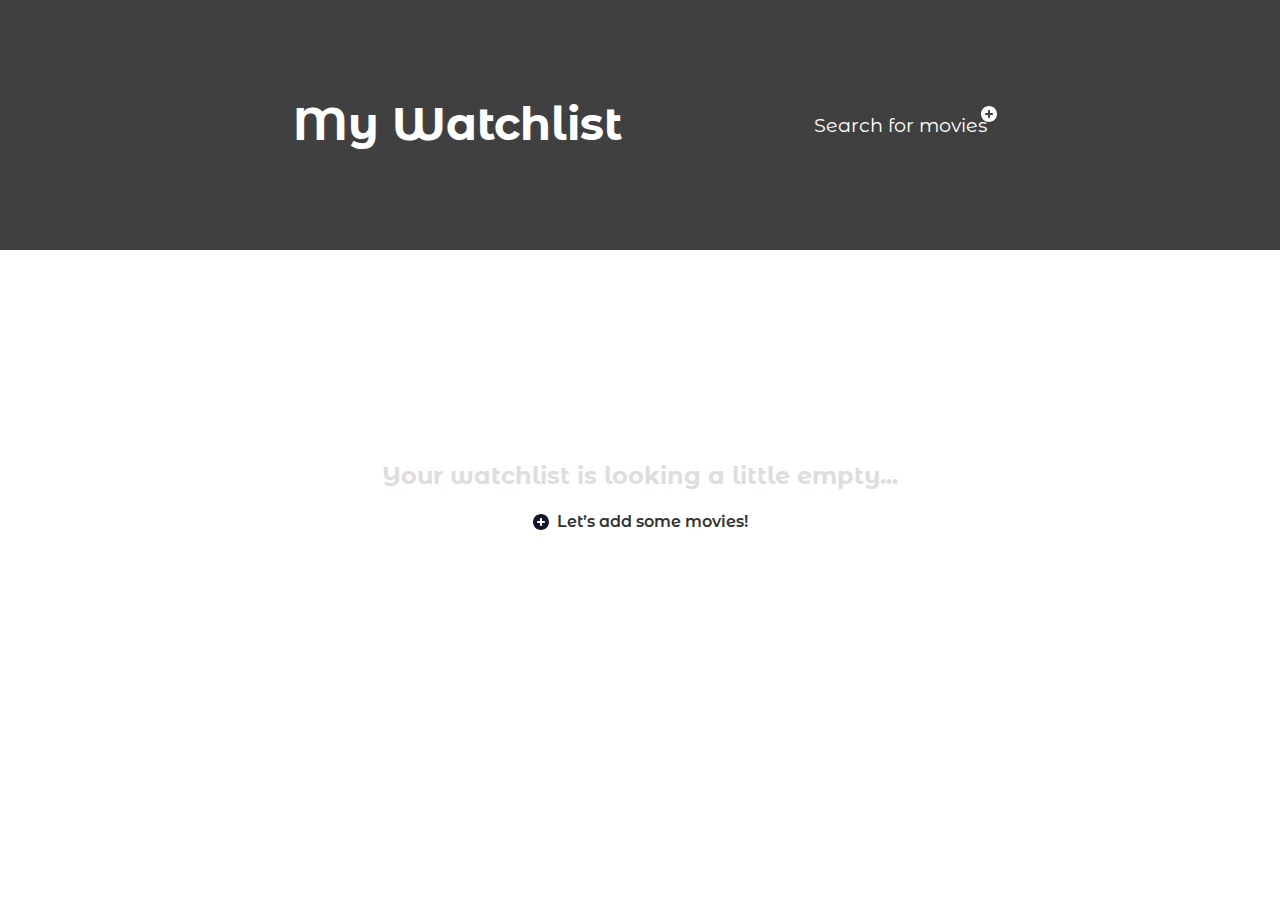
<file: watchlist.html>
<!DOCTYPE html>
<html lang="en">
<head>
    <meta charset="UTF-8">
    <meta http-equiv="X-UA-Compatible" content="IE=edge">
    <meta name="viewport" content="width=device-width, initial-scale=1.0">
    <link rel="icon" type="image/x-icon" href="/icon.png">
    <link rel="stylesheet" href="/style.css">
    <title>Movie Watchlist Creator</title>
</head>
<body>
    <header class="intro" id="intro2">
        <div class="intro-box container">
            <h1>My Watchlist</h1>
            <a href="index.html">Search for movies<span><img src="/images/plusIconWhite.svg" /></span></a>
        </div>
    </header>

    <div id="movies-placeholder" class="movies-placeholder container">
    </div>

    <script src="/watchlist.js"></script>
</body>
</html>
</file>
<file: style.css>
@import url('https://fonts.googleapis.com/css2?family=Inter:wght@100;200;300;400;500;600;800&display=swap');
@import url('https://fonts.googleapis.com/css2?family=Montserrat+Alternates:wght@100;200;400;700&display=swap');

*,
*::before,
*::after {
    box-sizing: border-box;
}

html:focus-within {
    scroll-behavior: smooth;
}

body, h1, h2, h3, h4, p {
    margin: 0;
}

body {
    min-height: 100vh;
    text-rendering: optimizeSpeed;
    line-height: 1.5;
    font-family: 'Montserrat Alternates', sans-serif;
    position: relative;
}

input, button {
  font: inherit;
  height: 2.72em;
}

.search-logo {
    height: 1.5em;
    margin: 0;
    padding: 0;
}

#search-btn {
    display: flex;
    align-items: center;
}

img,
picture {
  max-width: 100%;
  display: block;
}

.container {
    max-width: 950px;
    margin: 0 auto;  
}

/* Intro styling */

.intro {
    background-image: linear-gradient(hsla(0, 0%, 0%, 0.75), hsla(0, 0%, 0%, 0.75)) ;
    background-position: center;
    background-repeat: no-repeat;
    background-size: 100%;
    position: relative;
    text-shadow: 1px 1px 2px #474747;
}

.setBackGround {
    background-image: linear-gradient(hsla(0, 0%, 0%, 0.476), hsla(0, 0%, 0%, 0.674)), url(/images/background.img.jpg);
}


.intro-box {
    min-height: 250px;
    display: flex;
    justify-content: space-around;
    align-items: center;
    color: hsl(0, 0%, 100%);
    padding: 0rem 2rem;
}

.intro h1 {
    font-size: clamp(1rem, 1vw + 2rem, 4rem);
    font-weight: 700;
    white-space: nowrap;
}

.intro a {
    font-size: clamp(1rem, 1vw + .5rem, 1.2rem);
    cursor: pointer;
    position: relative;
    text-decoration: none;
    color: #fff;
    z-index: 2;
    white-space: nowrap;
}

.intro a:hover, .intro h4:active, .intro h4:focus {
    opacity: .75;
}

.intro a span{
    cursor: pointer;
    position: absolute;
    top: -5px;
    right: -10px;
    z-index: 1;
}

/* Search input */

.search-box {
    position: absolute;
    top: 228px;
    left: 50%;
    transform: translateX(-50%);
    width: 100%;
    display: flex;
    justify-content: center;
    align-items: center;
}


.border {
    border: 1px solid #D1D5DB;
    padding: 9px 13px;
}

.search-input {
    padding-left: 0;
    padding-right: 10rem;
    border-left: none;
    background: rgba(255, 255, 255, .95);
    box-shadow: rgba(0, 0, 0, 0.45) 0px 25px 20px -20px;
}

.search-input:focus {
    outline: none;
}

.logo-box {
    box-shadow: rgba(0, 0, 0, 0.45) 0px 25px 20px -20px;    background: #fff;
    border-right: none;
    background: rgba(255, 255, 255, .95);
    /* padding: 13px; */
    padding-right:10px;
    border-radius: 8px 0px 0px 8px;
    cursor: pointer;
}

.search-logo:active,
.search-logo:focus {
    transform: scale(.9);
    transition: all 5ms ease;
}

.search-btn {
    box-shadow: rgba(0, 0, 0, 0.45) 0px 25px 20px -20px;    display: flex;
    gap: .3rem;
    background: rgba(255, 255, 255, .95);
    border-left: none;
    cursor: pointer;
    border-radius: 0px 8px 8px 0px;
}

.search-btn:active {
    box-shadow: rgba(50, 50, 93, 0.25) 0px 30px 60px -12px inset, rgba(0, 0, 0, 0.3) 0px 18px 36px -18px inset;
}

/* Movies-placeholder */

.movies-placeholder {
    padding: 3rem 1rem;

}


.error-text {
    width: 500px;
    margin: 10rem auto;
    text-align: center;
    color: #DFDDDD;
}

.movie-card {
    display: flex;
    max-width: 750px;
    margin: 0 auto;
    align-items: center;
    padding: 2rem 0rem;
    gap: 2rem;
    border-bottom: 1px solid #E5E7EB;
}

.movie-card:last-child {
    border: none;
}

.movie-card img {
    max-width: 20%;
}

.movie-card:first-child > img {
    transition: transform 0.7s ease-in-out;
  }

  .movie-card:first-child > img:hover {
    cursor: pointer;
    transform: rotate(-5deg);
  }

  .movie-card:nth-child(2)> img {
    transition: transform 0.7s;
  }

  .movie-card:nth-child(2) > img:hover {
    cursor: pointer;
    transform: rotateY(180deg);
  }
  
.tomato-rate {
    font-size: 1em;
}

/* .span {
    display: inline-block;
} */



.placeholder-box {
    margin-top: 10rem;
    display: flex;
    align-items: center;
    justify-content: center;
    flex-direction: column;
    color: #DFDDDD;
    gap: 1rem;
}

.placeholder-box a {
    color: #333;
    cursor:pointer;
    text-decoration: none;
    font-weight: 600;
    display: flex;
    align-items: center;
}

.placeholder-box a:hover {
    opacity: .75;
} 

.placeholder-box a img{
    color: #333;
    display: inline; 
    margin-right: .5rem;
}


.title {
    display: flex;
    justify-content: flex-start;
    align-items: center;
    gap: 2rem;
}

.title h5 {
    margin: 0;
}

.imdb-logo {
    font-family: sans-serif, "Helvetica Neue", "Lucida Grande", Arial;
    font-size: 0.5em;
    font-stretch: 1%;
    margin-bottom: 2em;
    padding-top: 0.5em;
    padding-bottom: 0.2em;
    border-radius: 16%;
    background-color: gold;
} 

.addToWatchlist {
    position: relative;
    margin-left: 1rem;
    padding: .2rem 1.5rem;
    line-height: 1.3;
    background: transparent;
    border: none;
    cursor: pointer;
}

.addToWatchlist:hover {
    color:hsla(0, 0%, 0%, 0.493);
}

.addToWatchlist img {
    position: absolute;
    top: 50%;
    transform: translateY(-50%);
    left: 2px;
    z-index: -2;
}

.movie-description h5, .movie-description h4{
    display: inline;
    font-weight: 400;
    margin-right: 2rem;
    margin-top: 0;
}

.movie-description h4:hover{
    opacity: .75;
    cursor: pointer;
}

.movie-description p {
    margin-top: .5rem;
    max-width: 28rem;
    font-weight: 400;
    color: #6B7280;
}

/* mobile/tablet */

@media(max-width: 600px) {
    .search-input {
        padding-right: 0rem;
        width: 50%;
    }
}

@media(max-width: 500px) {
    .title {
        flex-direction: column;
        justify-content: center;
        align-items: flex-start;
        gap: 0;
        text-align: left;
        margin-bottom: .5rem;
    }
    .title h2 {
        font-size: 1.3rem;
    }

    .intro-box {
        flex-direction: column;
        justify-content: center;
        gap: 1rem;
    }

    .movie-card img {
        max-width: 35%;
    }

    .movie-description p {
        font-size: .85rem;
    }


}@import url('https://fonts.googleapis.com/css2?family=Inter:wght@100;200;300;400;500;600;800&display=swap');
@import url('https://fonts.googleapis.com/css2?family=Montserrat+Alternates:wght@100;200;400;700&display=swap');

*,
*::before,
*::after {
    box-sizing: border-box;
}

html:focus-within {
    scroll-behavior: smooth;
}

body, h1, h2, h3, h4, p {
    margin: 0;
}

body {
    min-height: 100vh;
    text-rendering: optimizeSpeed;
    line-height: 1.5;
    font-family: 'Montserrat Alternates', sans-serif;
    position: relative;
}

input, button {
  font: inherit;
}

img,
picture {
  max-width: 100%;
  display: block;
}

.container {
    max-width: 950px;
    margin: 0 auto;  
}
</file>
